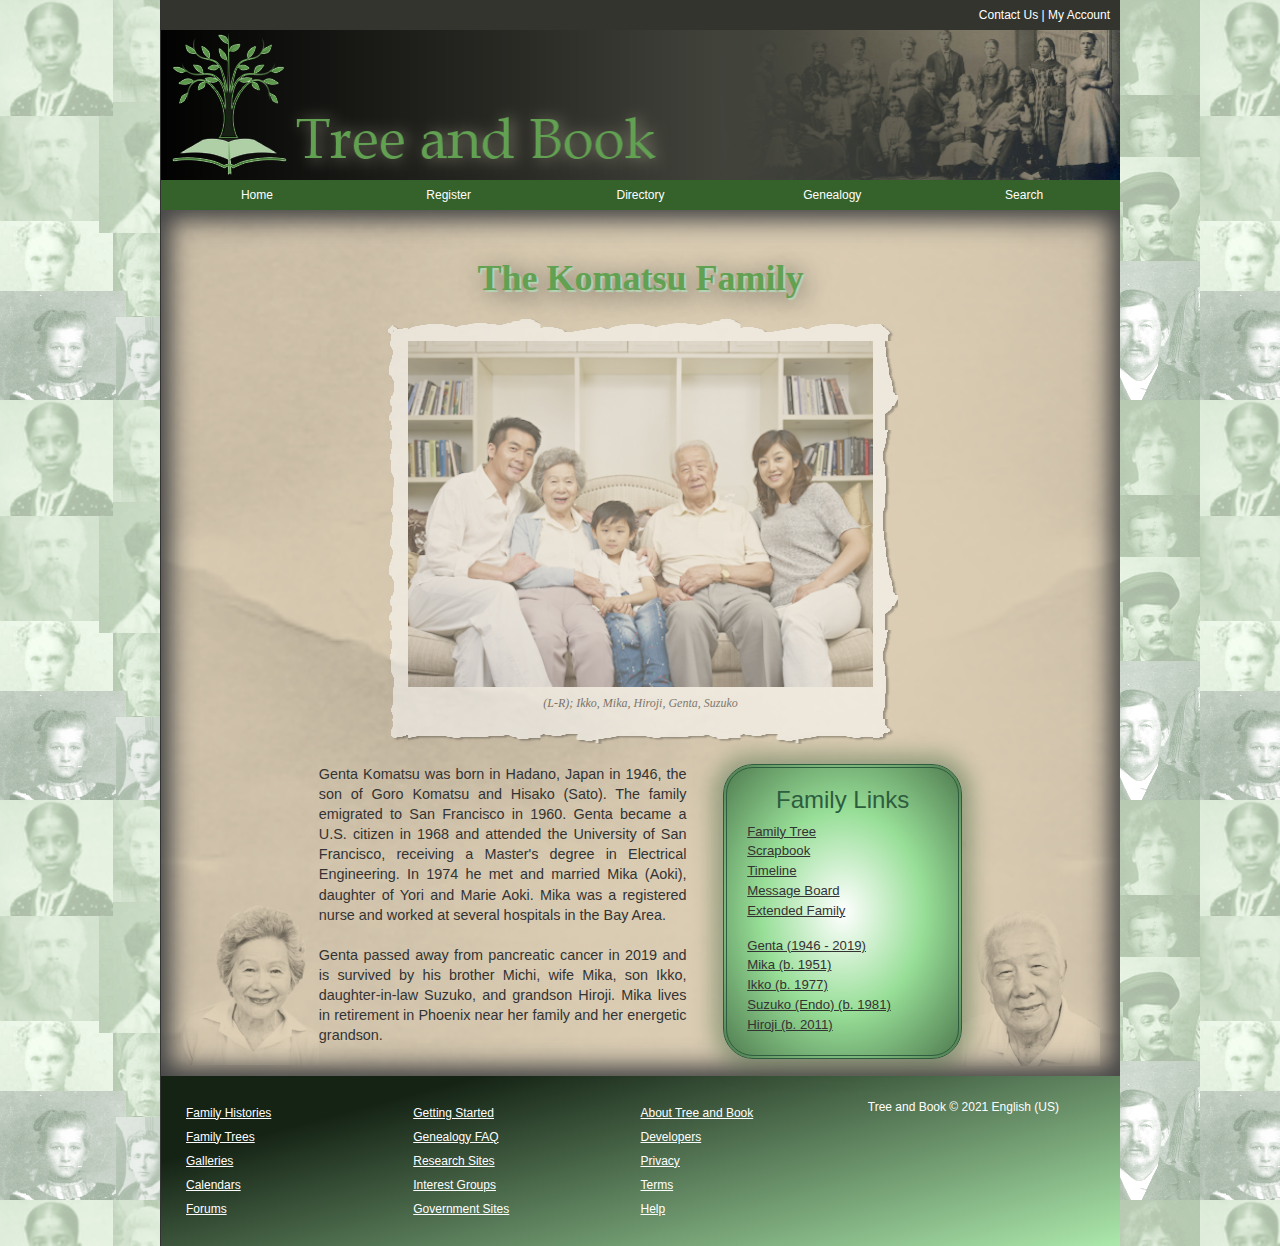
<file: index.html>
<!DOCTYPE html>
<html lang="en">
<head>
<!--
    New Perspectives on HTML5 and CSS3, 8th Edition
    Tutorial 4
    Tutorial Case
    
    Home Page of the Komatsu Family at Tree and Book
    Author: Aiden Cullin
    Date:   10/21/2025

    Filename: tb_komatsu.html
   -->
   
   <meta charset="utf-8" />
   <title>Tree and Book: The Komatsu Family</title>      
   <link href="tb_reset.css" rel="stylesheet" />
   <link href="tb_styles1.css" rel="stylesheet"/>
   <link href="tb_visual1.css" rel="stylesheet"/>
</head>

<body>
   <header>
      <nav id="topLinks">
         <a href="#">Contact Us</a> | 
         <a href="#">My Account</a>
      </nav>
      <img src="tb_logo.png" alt="Tree and Book" />
      <nav class="horizontal" id="mainLinks">
         <ul>
            <li><a href="#">Home</a></li>
            <li><a href="#">Register</a></li>
            <li><a href="#">Directory</a></li>
            <li><a href="#">Genealogy</a></li>
            <li><a href="#">Search</a></li>            
         </ul>
      </nav>
   </header>
   
 
   <article>
      <header>
         <h1>The Komatsu Family</h1>
         <figure>
         <img src="tb_komatsu.png" alt="family portrait" usemap="#family_map"/>
            <figcaption> (L-R); Ikko, Mika, Hiroji, Genta, Suzuko </figcaption>
         </figure>
         <!-- Image Map Generated by http://www.image-map.net/ -->

<map name="family_map">
    <area target="_blank" alt="Ikko Komatsu" title="Ikko Komatsu" href="tb_ikko.html." coords="121,141,75,72" shape="rect">
    <area target="_blank" alt="Mika Komatsu" title="Mika Komatsu" href="tb_mika.html" coords="129,161,164,109" shape="rect">
    <area target="_blank" alt="Hiroji Komatsu" title="Hiroji Komatsu" href="tb_hiroji.html" coords="175,207,223,155" shape="rect">
    <area target="_blank" alt="Genta Komatsu" title="Genta Komatsu" href="tb_genta.html" coords="253,153,297,98" shape="rect">
    <area target="_blank" alt="Suzuko Komatsu" title="Suzuko Komatsu" href="tb_suzuko.html" coords="332,146,379,83" shape="rect">
</map>
         
      </header>
      
      <section id="leftColumn">
         <p>Genta Komatsu was born in Hadano, Japan in 1946, the son of
            Goro Komatsu and Hisako (Sato). The family emigrated to San 
            Francisco in 1960. Genta became a U.S. citizen
            in 1968 and attended the University of San Francisco, receiving
            a Master's degree in Electrical Engineering. In 1974 he
            met and married Mika (Aoki), daughter of Yori and Marie Aoki. 
            Mika was a registered nurse and worked at several hospitals
            in the Bay Area.</p>
         <p>Genta passed away from pancreatic cancer in 2019 and is survived
            by his brother Michi, wife Mika, son Ikko, daughter-in-law Suzuko,
            and grandson Hiroji. Mika lives in retirement in Phoenix near
            her family and her energetic grandson.</p>                
      </section>
      
      <aside>
         <nav id="familyLinks">
            <h1>Family Links</h1>
            <ul>
               <li><a href="#">Family Tree</a></li>               
               <li><a href="#">Scrapbook</a></li>
               <li><a href="#">Timeline</a></li>
               <li><a href="#">Message Board</a></li>
               <li><a href="#">Extended Family</a></li>
               <li class="newGroup"><a href="tb_genta.html">Genta (1946 - 2019)</a></li>
               <li><a href="tb_mika.html">Mika (b. 1951)</a></li>
               <li><a href="tb_ikko.html">Ikko (b. 1977)</a></li>
               <li><a href="tb_suzuko.html">Suzuko (Endo) (b. 1981)</a></li>
               <li><a href="tb_hiroji.html">Hiroji (b. 2011)</a></li>   
            </ul>
         </nav>
      </aside>
      
   </article>   
 
   
   <footer>
      <nav class="vertical">
         <ul>
            <li><a href="#">Family Histories</a></li>         
            <li><a href="#">Family Trees</a></li>
            <li><a href="#">Galleries</a></li>
            <li><a href="#">Calendars</a></li>
            <li><a href="#">Forums</a></li>            
         </ul>
      </nav>
      <nav class="vertical">
         <ul>
            <li><a href="#">Getting Started</a></li>         
            <li><a href="#">Genealogy FAQ</a></li>
            <li><a href="#">Research Sites</a></li>
            <li><a href="#">Interest Groups</a></li>
            <li><a href="#">Government Sites</a></li>            
         </ul>         
      </nav>
      <nav class="vertical">
         <ul>
            <li><a href="#">About Tree and Book</a></li>         
            <li><a href="#">Developers</a></li>
            <li><a href="#">Privacy</a></li>
            <li><a href="#">Terms</a></li>
            <li><a href="#">Help</a></li>            
         </ul>         
      </nav>
      <section>Tree and Book &copy; 2021 English (US)</section>
   </footer>
   
</body>
</html>
</file>
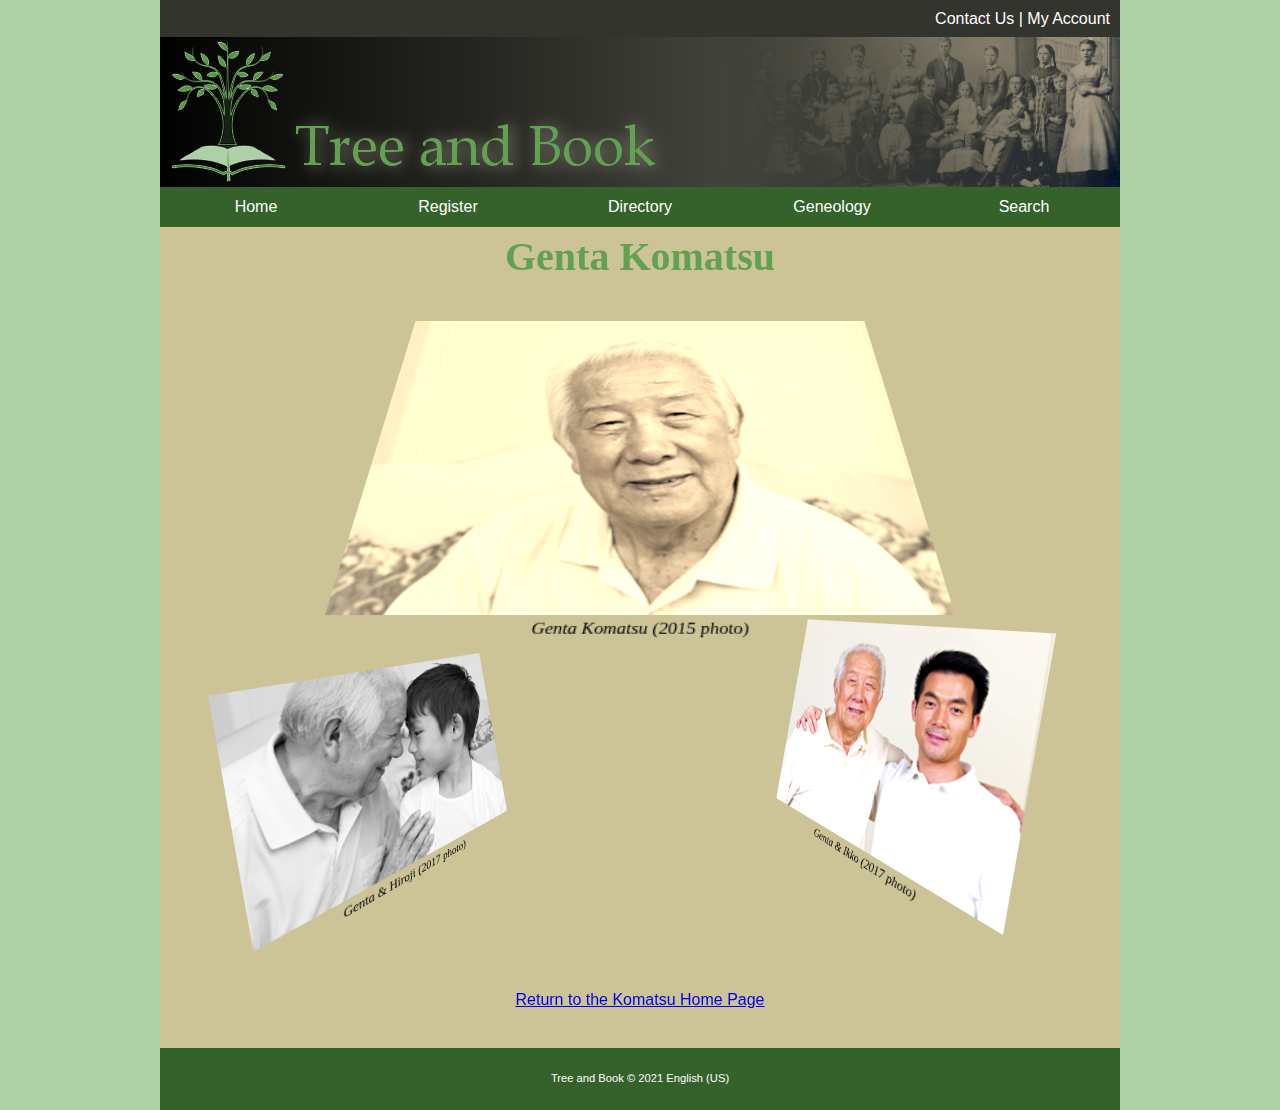
<file: tb_genta.html>
<!DOCTYPE html>
<html lang="en">
<head>
<!--
    New Perspectives on HTML5 and CSS3, 8th Edition
    Tutorial 4
    Tutorial Case
    
    Photo Page of Genta Komatsu
    Author: Aiden Cullin
    Date:   10/29/2025

    Filename: tb_genta.html
   -->
   <meta charset="utf-8" />
   <title>Tree and Book: Genta Komatsu</title>         
   <link href="tb_reset.css" rel="stylesheet"/>
   <link href="tb_styles2.css" rel="stylesheet"/>
   <link href="tb_visual2.css" rel="stylesheet"/>
</head>

<body>
   <header>
      <nav id="topLinks">
         <a href="#">Contact Us</a> | 
         <a href="#">My Account</a>
      </nav>
      <img src="tb_logo.png" alt="Tree and Book" />
      <nav class="horizontal" id="mainLinks">
         <ul>
            <li><a href="#">Home</a></li>
            <li><a href="#">Register</a></li>
            <li><a href="#">Directory</a></li>
            <li><a href="#">Geneology</a></li>
            <li><a href="#">Search</a></li>            
         </ul>
      </nav>
   </header>
   
 
   <article>
      <h1>Genta Komatsu</h1>
	  
      <figure id="figure1">
         <img src="tb_genta1.png" alt="" />
         <figcaption>Genta Komatsu (2015 photo)</figcaption>  
      </figure>
      
      <figure id="figure2">
         <img src="tb_genta2.png" alt="" id="genta2" />
         <figcaption>Genta &amp; Hiroji (2017 photo)</figcaption>
      </figure>
      
      <figure id="figure3">
         <img src="tb_genta3.png" alt="" id="genta3" />
         <figcaption>Genta &amp; Ikko (2017 photo)</figcaption>
      </figure>
      
      <p><a href="tb_komatsu.html">Return to the Komatsu Home Page</a></p>
      
   </article>   
 
   
   <footer>Tree and Book &copy; 2021 English (US)</footer>
   
</body>
</html>
</file>
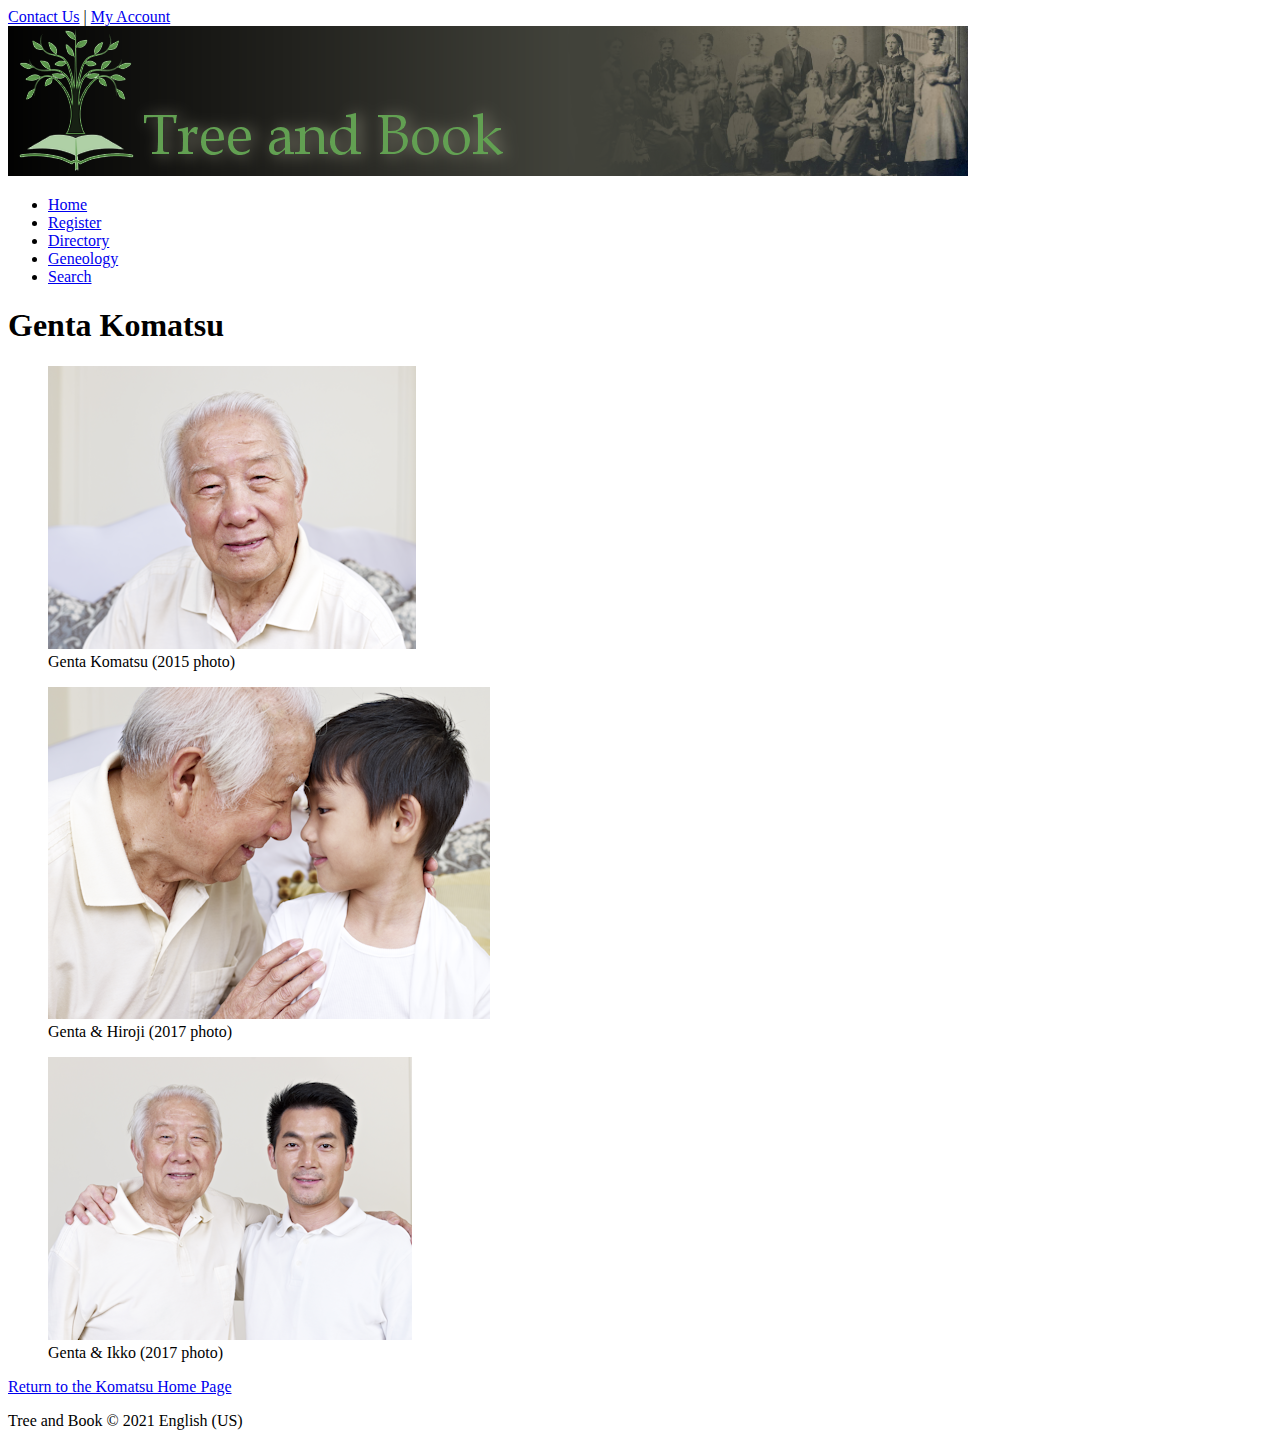
<file: tb_genta_txt.html>
<!DOCTYPE html>
<html lang="en">
<head>
<!--
    New Perspectives on HTML5 and CSS3, 8th Edition
    Tutorial 4
    Tutorial Case
    
    Photo Page of Genta Komatsu
    Author: 
    Date:   

    Filename: tb_genta.html
   -->
   <meta charset="utf-8" />
   <title>Tree and Book: Genta Komatsu</title>         

</head>

<body>
   <header>
      <nav id="topLinks">
         <a href="#">Contact Us</a> | 
         <a href="#">My Account</a>
      </nav>
      <img src="tb_logo.png" alt="Tree and Book" />
      <nav class="horizontal" id="mainLinks">
         <ul>
            <li><a href="#">Home</a></li>
            <li><a href="#">Register</a></li>
            <li><a href="#">Directory</a></li>
            <li><a href="#">Geneology</a></li>
            <li><a href="#">Search</a></li>            
         </ul>
      </nav>
   </header>
   
 
   <article>
      <h1>Genta Komatsu</h1>
	  
      <figure id="figure1">
         <img src="tb_genta1.png" alt="" />
         <figcaption>Genta Komatsu (2015 photo)</figcaption>  
      </figure>
      
      <figure id="figure2">
         <img src="tb_genta2.png" alt="" id="genta2" />
         <figcaption>Genta &amp; Hiroji (2017 photo)</figcaption>
      </figure>
      
      <figure id="figure3">
         <img src="tb_genta3.png" alt="" id="genta3" />
         <figcaption>Genta &amp; Ikko (2017 photo)</figcaption>
      </figure>
      
      <p><a href="tb_komatsu.html">Return to the Komatsu Home Page</a></p>
      
   </article>   
 
   
   <footer>Tree and Book &copy; 2021 English (US)</footer>
   
</body>
</html>
</file>
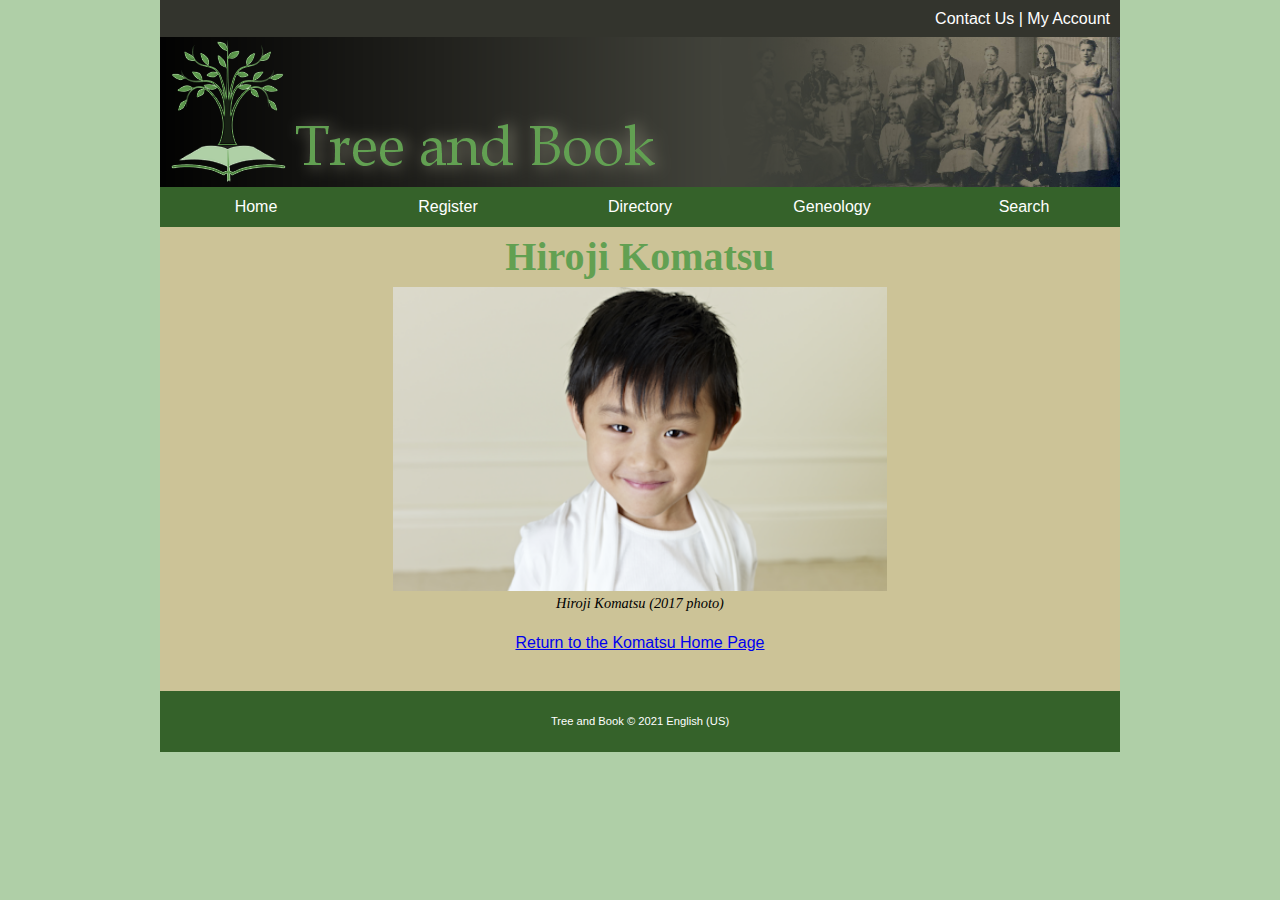
<file: tb_hiroji.html>
<!DOCTYPE html>
<html lang="en">
<head>
<!--
    New Perspectives on HTML5 and CSS3, 8th Edition
    Tutorial 4
    Tutorial Case
    
    Photo Page of Hiroji Komatsu

    Filename: tb_hiroji.html
   -->
   <meta charset="utf-8" />
   <title>Tree and Book: Hiroji Komatsu</title>
   <link href="tb_reset.css" rel="stylesheet" />
   <link href="tb_styles2.css" rel="stylesheet" />        

</head>

<body>
   <header>
      <nav id="topLinks">
         <a href="#">Contact Us</a> | 
         <a href="#">My Account</a>
      </nav>
      <img src="tb_logo.png" alt="Tree and Book" />
      <nav class="horizontal" id="mainLinks">
         <ul>
            <li><a href="#">Home</a></li>
            <li><a href="#">Register</a></li>
            <li><a href="#">Directory</a></li>
            <li><a href="#">Geneology</a></li>
            <li><a href="#">Search</a></li>            
         </ul>
      </nav>
   </header>
   
 
   <article>
	 <h1>Hiroji Komatsu</h1>
	 <figure id="figure1">
            <img id="family" src="tb_hiroji1.png" alt="" />
            <figcaption>Hiroji Komatsu (2017 photo)</figcaption>  
	 </figure>
      
      <p><a href="tb_komatsu.html">Return to the Komatsu Home Page</a></p>
      
   </article>   
 
   
   <footer>Tree and Book &copy; 2021 English (US)</footer>
   
</body>
</html>
</file>
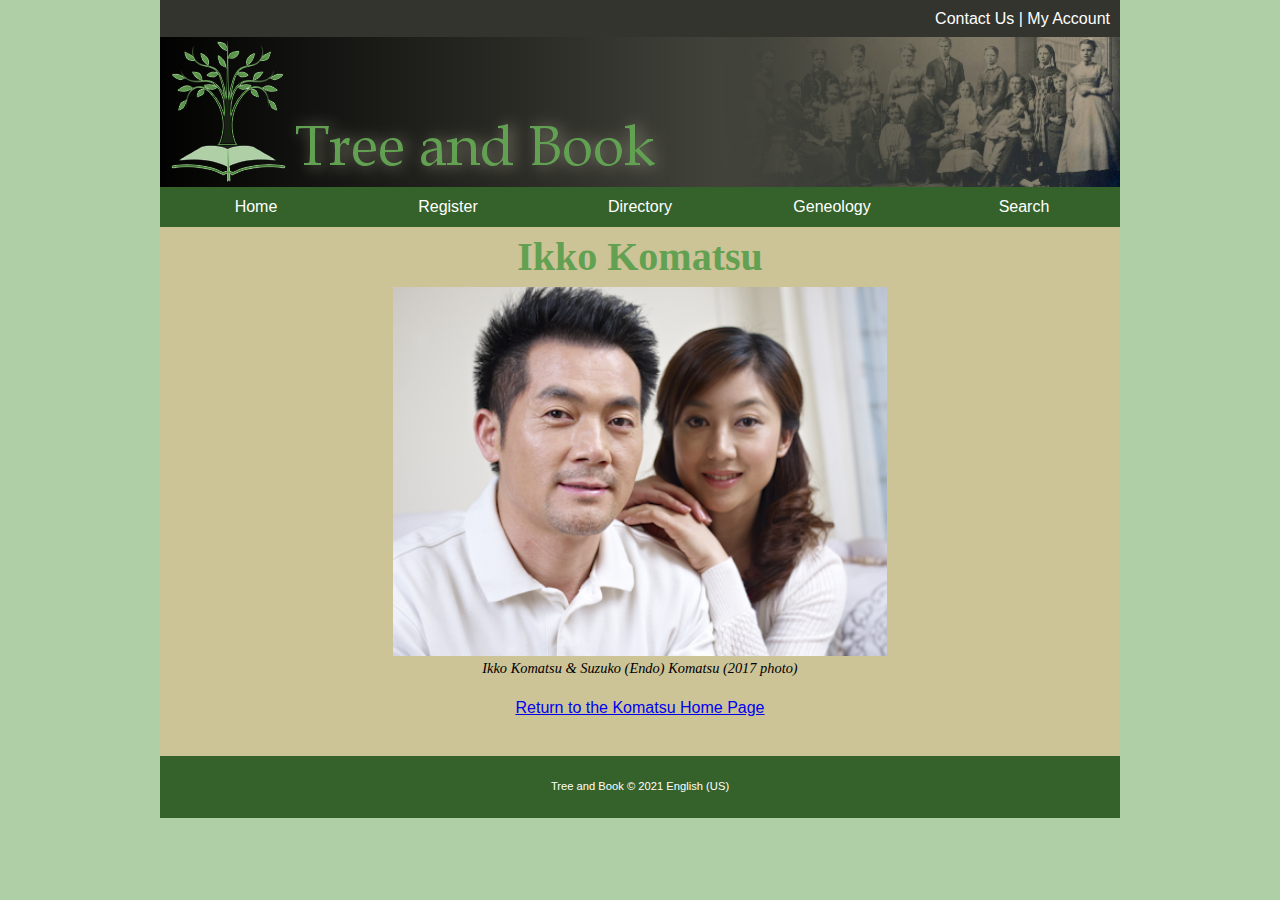
<file: tb_ikko.html>
<!DOCTYPE html>
<html lang="en">
<head>
<!--
    New Perspectives on HTML5 and CSS3, 8th Edition
    Tutorial 4
    Tutorial Case
    
    Photo Page of Ikko Komatsu

    Filename: tb_ikko.html
   -->
   <meta charset="utf-8" />
   <title>Tree and Book: Ikko Komatsu</title>
   <link href="tb_reset.css" rel="stylesheet" />
   <link href="tb_styles2.css" rel="stylesheet" />        

</head>

<body>
   <header>
      <nav id="topLinks">
         <a href="#">Contact Us</a> | 
         <a href="#">My Account</a>
      </nav>
      <img src="tb_logo.png" alt="Tree and Book" />
      <nav class="horizontal" id="mainLinks">
         <ul>
            <li><a href="#">Home</a></li>
            <li><a href="#">Register</a></li>
            <li><a href="#">Directory</a></li>
            <li><a href="#">Geneology</a></li>
            <li><a href="#">Search</a></li>            
         </ul>
      </nav>
   </header>
   
 
   <article>
	 <h1>Ikko Komatsu</h1>
	 <figure id="figure1">
            <img id="family" src="tb_ikko1.png" alt="" />
            <figcaption>Ikko Komatsu &amp; Suzuko (Endo) Komatsu (2017 photo)</figcaption>  
	 </figure>
      
      <p><a href="tb_komatsu.html">Return to the Komatsu Home Page</a></p>
      
   </article>   
 
   <footer>Tree and Book &copy; 2021 English (US)</footer>
   
</body>
</html>
</file>
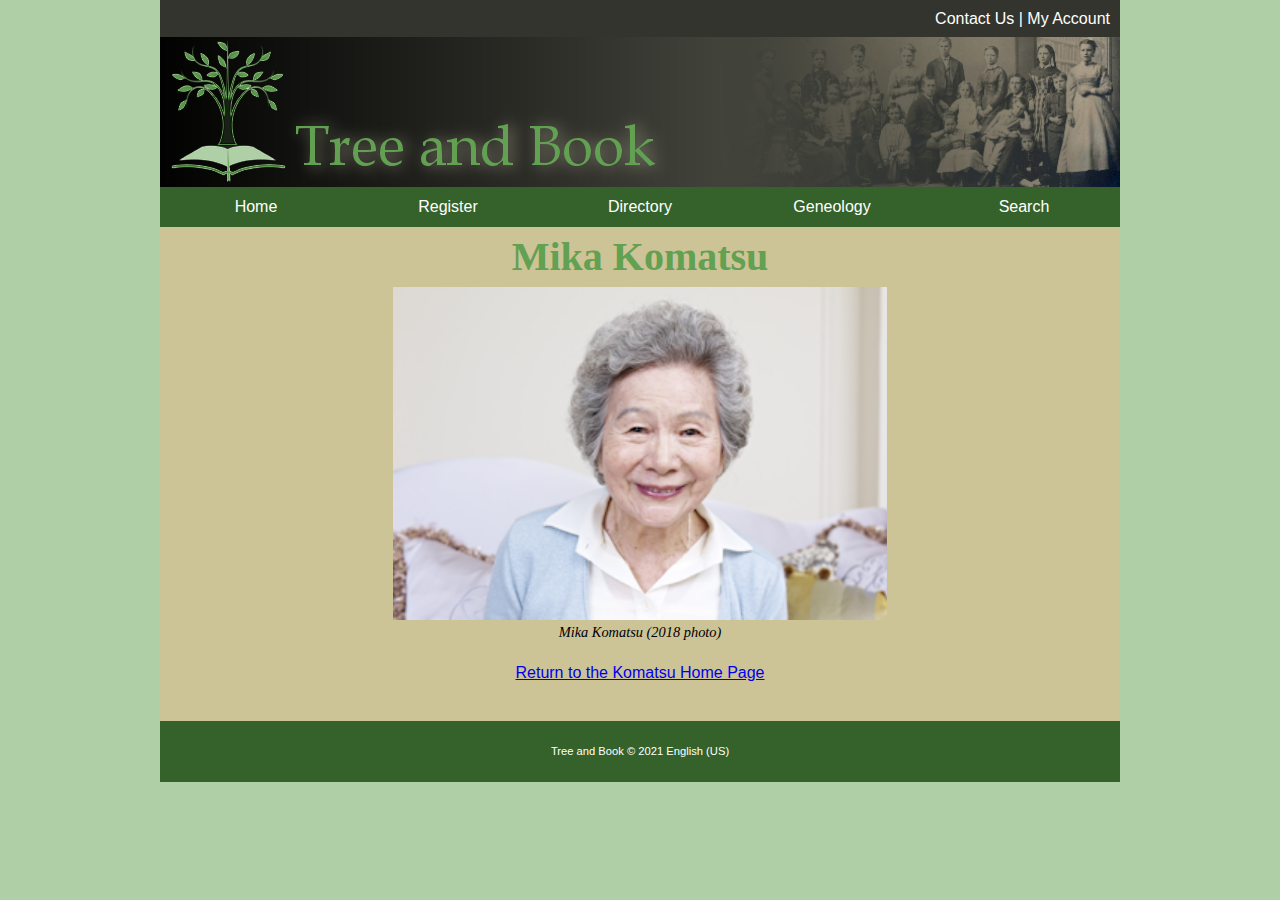
<file: tb_mika.html>
<!DOCTYPE html>
<html lang="en">
<head>
<!--
    New Perspectives on HTML5 and CSS3, 8th Edition
    Tutorial 4
    Tutorial Case
    
    Photo Page of Mika Komatsu

    Filename: tb_mika.html
   -->
   <meta charset="utf-8" />
   <title>Tree and Book: Mika Komatsu</title>
   <link href="tb_reset.css" rel="stylesheet" />
   <link href="tb_styles2.css" rel="stylesheet" />        

</head>

<body>
   <header>
      <nav id="topLinks">
         <a href="#">Contact Us</a> | 
         <a href="#">My Account</a>
      </nav>
      <img src="tb_logo.png" alt="Tree and Book" />
      <nav class="horizontal" id="mainLinks">
         <ul>
            <li><a href="#">Home</a></li>
            <li><a href="#">Register</a></li>
            <li><a href="#">Directory</a></li>
            <li><a href="#">Geneology</a></li>
            <li><a href="#">Search</a></li>            
         </ul>
      </nav>
   </header>
   
 
   <article>
	 <h1>Mika Komatsu</h1>
	 <figure id="figure1">
            <img id="family" src="tb_mika1.png" alt="" />
            <figcaption>Mika Komatsu (2018 photo)</figcaption>  
	 </figure>
      
      <p><a href="tb_komatsu.html">Return to the Komatsu Home Page</a></p>
      
   </article>   
 
   
   <footer>Tree and Book &copy; 2021 English (US)</footer>
   
</body>
</html>
</file>
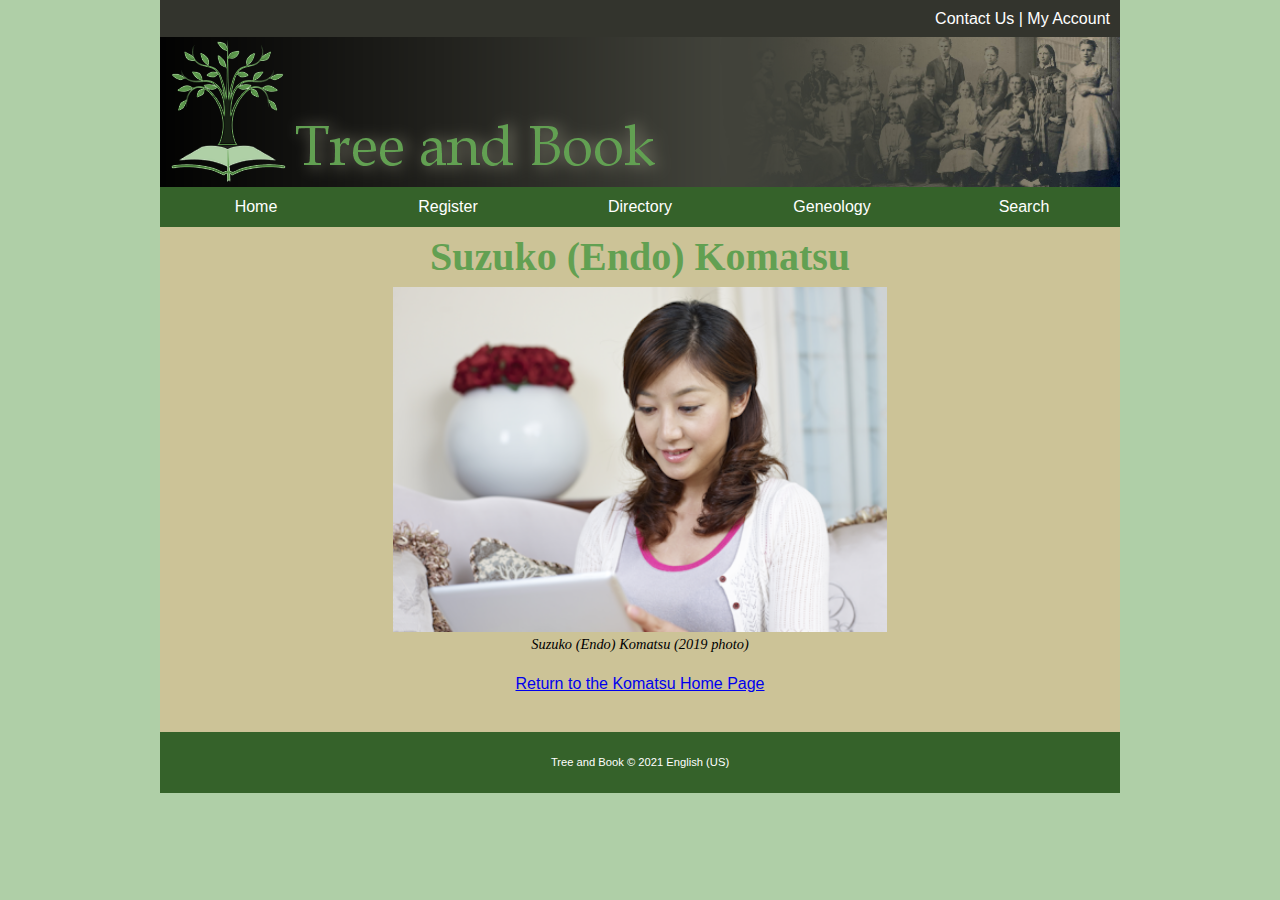
<file: tb_suzuko.html>
<!DOCTYPE html>
<html lang="en">
<head>
<!--
    New Perspectives on HTML5 and CSS3, 8th Edition
    Tutorial 4
    Tutorial Case
    
    Photo Page of Suzuko Komatsu

    Filename: tb_suzuko.html
   -->
   <meta charset="utf-8" />
   <title>Tree and Book: Suzuko (Endo) Komatsu</title>
   <link href="tb_reset.css" rel="stylesheet" type="text/css" />
   <link href="tb_styles2.css" rel="stylesheet" type="text/css" />        

</head>

<body>
   <header>
      <nav id="topLinks">
         <a href="#">Contact Us</a> | 
         <a href="#">My Account</a>
      </nav>
      <img src="tb_logo.png" alt="Tree and Book" />
      <nav class="horizontal" id="mainLinks">
         <ul>
            <li><a href="#">Home</a></li>
            <li><a href="#">Register</a></li>
            <li><a href="#">Directory</a></li>
            <li><a href="#">Geneology</a></li>
            <li><a href="#">Search</a></li>            
         </ul>
      </nav>
   </header>
   
 
   <article>
	 <h1>Suzuko (Endo) Komatsu</h1>
	 <figure id="figure1">
            <img id="family" src="tb_suzuko1.png" alt="" />
            <figcaption>Suzuko (Endo) Komatsu (2019 photo)</figcaption>  
	 </figure>
      
      <p><a href="tb_komatsu.html">Return to the Komatsu Home Page</a></p>
      
   </article>   
 
   
   <footer>Tree and Book &copy; 2021 English (US)</footer>
   
</body>
</html>
</file>
<file: tb_styles1.css>
@charset "utf-8";

/*
   New Perspectives on HTML5 and CSS3, 8th Edition
   Tutorial 4
   Tutorial Case
   
   Layout and Typographical Style Sheet for Tree and Book Family Home Page   
   
   Filename: tb_styles.css

*/

/* HTML Styles */

html {
   background-color: rgb(175, 207, 167);  
   color: rgb(51, 51, 51);
   font-size: 12px;
}


/* Page Body Styles */

body {
   background-color: rgb(211, 211, 211);
   font-family: Verdana, Geneva, Arial, sans-serif; 	
   margin-left: auto;
   margin-right: auto;
   width: 960px;
}


/* Body Header Styles */

body > header > img {
	display: block;
	width: 100%;
}

body > header > nav#topLinks {
	background-color: rgb(51, 52, 45);
	color: white;
	line-height: 1.7em;
	text-align: right;
	padding: 5px 10px 5px 0px;
}


nav#topLinks a:link, nav#topLinks a:visited {
	color: white;
}

nav#topLinks a:hover, nav#topLinks a:active {
	color: rgb(248, 237, 212);
}

nav#mainLinks ul li {
	background-color: rgb(53, 98, 42);	
	display: block;
	float: left;
	text-align: center;
	width: 20%;	
}

nav#mainLinks ul li a {
	color: white;	
	display: block;
	height: 2.5em;	
	text-align: center;
	line-height: 2.5em;	
}

nav#mainLinks a:link, nav#mainLinks a:visited {
	color: white;
}

nav#mainLinks a:hover, nav#mainLinks a:active {
	background-color: rgb(51, 51, 45);
}


/* Article  Styles */
article {	
   clear: both;			   
   padding: 30px 20px 10px 20px;
}

article header {
	margin: 20px auto;	
	width: 70%;
}

article header h1 {
	color: rgb(98, 160, 82);	
	font-family: Baskerville, "Palatino Linotype", Palatino, 
	             "Century Schoolbook", "Times New Roman", serif;
	font-size: 3em;
	text-align: center;
}

article::after {
   clear: both;	
   content: "";
   display: table;
}


/* Section Styles */

section#leftColumn {
	float: left;	
	margin-left: 15%;
	margin-right: 4%;
	width: 40%; 	
}

section#leftColumn p {
	font-size: 1.2em;
	line-height: 1.4em;	
	margin-bottom: 20px;
	text-align: justify;
}


/* Aside Styles */

aside {
	background-color: rgba(175, 207, 167, 0.6);
	float: left;
	margin-right: 15%;
	padding: 20px;
	width: 26%;	 
}

aside h1 {
	color: rgb(45, 93, 62);	
	font-weight: normal;
	font-size: 2em;
	margin-bottom: 10px;
	text-align: center;
}

aside li {
	font-size: 1.1em;
	line-height: 1.5em;
}

aside li.newGroup {
	margin-top: 15px;
}

nav#familyLinks a {
	color: rgb(51, 51, 51);
	text-decoration: underline;
}


/* Footer Styles */

footer {
	background-color: rgb(53, 98, 42);
	color: white;	
	display: block;
	padding: 25px;
}

body > footer > nav.vertical, body > footer > section {
	float: left;
	width: 25%;	
}

body > footer > nav.vertical > ul {
	line-height: 2em;
}

footer nav a {
	text-decoration: underline;
}

footer a:visited, footer a:link {
	color: white;
}

footer a:hover, footer a:active {
	color: white;
}

footer::after {
   clear: both;	
   content: "";
   display: table;
}
</file>
<file: tb_visual1.css>
@charset "utf-8";

/*
   New Perspectives on HTML5 and CSS3, 8th Edition
   Tutorial 4
   Tutorial Case
   
   Visual Style Sheet for Tree and Book Family Home Page
   Author: Aiden Cullin
   Date:   10/21/2025
   
   Filename: tb_visual1.css

*/


/* Figure Box Styles */
figure{
   border-style: solid;
   border-width: 25px;
   border-image: url(tb_border.png) 50 repeat;
   margin: 20px auto 0px;
   opacity: 0.55;
   width: 80%
}

figure img{
   display: block;
   width: 100%;
}

figure figcaption{
   background-color: white;
   font-family: 'Palatino Linotype', Palatino, 'Times New Roman', serif;
   font-style: italic;
   padding: 10px 0;
   text-align: center;
}

/* HTML Styles */
html{
   background-image: url(tb_back1.png);
}

/* Article Styles */
article{
   background: url(tb_back2.png) bottom right / 15% no-repeat content-box,
      url(tb_back3.png) bottom left / 15% no-repeat content-box,
      url(tb_back4.png) 100%/cover no-repeat,
      rgb(211,211,211);
   box-shadow: inset rgb(71, 71, 71) -10px -10px 25px, 
      inset rgb(71, 71, 71) 10px 10px 25px;
}

article header h1{
   text-shadow: rgb(181,211,181) 2px 2px 1px,
      rgba(21, 21, 21, 0.66) 5px 5px 25px;
}

/* Page Body Styles */
body{
   border-left: 1px solid rgb(51, 51, 51);
   border-right: 1 px solid rgb(51, 51, 51);
   box-shadow: rgb (51, 51, 51) 15px 0px 25px,
      rgb(51, 51, 51) -15px 0px 25px;
}

/* Aside Styles */
aside{
   background: radial-gradient(white, rgb(151, 222, 151), rgb(81, 125, 81));
   border: 4px double rgb(45, 93, 62);
   border-radius: 30px;
   box-shadow: rgba(51, 91, 51, 0.4) 0px 0px 20px 10px;
}

/* Footer Styles */
footer{
   background: linear-gradient(345deg, rgb(172, 232, 172), rgb(21, 35, 21) 80%)
}
</file>
<file: tb_styles2.css>
@charset "utf-8";

/*
   New Perspectives on HTML5 and CSS3, 8th Edition
   Tutorial 4
   Tutorial Case
   
   Layout and Typographical Style Sheet for Photo Pages at Tree and Book
   
   Filename: tb_styles2.css

*/

html {
   background-color: rgb(175, 207, 167);
}

/* Page Body Styles */
body {
   background-color: rgb(204, 195, 151);
   font-family: Verdana, Geneva, Arial, sans-serif; 	
   margin-left: auto;
   margin-right: auto;
   width: 960px;  
}

/* Body Header Styles */

body > header > img {
	display: block;
	width: 100%;
}

body > header > nav#topLinks {
	background-color: rgb(51, 52, 45);
	color: white;
	line-height: 1.7em;
	text-align: right;
	padding: 5px 10px 5px 0px;
}

nav#topLinks a:link, nav#topLinks a:visited {
	color: white;
}

nav#topLinks a:hover, nav#topLinks a:active {
	color: rgb(248, 237, 212);
}

nav#mainLinks ul li {
	background-color: rgb(53, 98, 42);	
	display: block;
	float: left;
	text-align: center;
	width: 20%;	
}

nav#mainLinks ul li a {
	color: white;	
	display: block;
	height: 2.5em;	
	text-align: center;
	line-height: 2.5em;	
}

nav#mainLinks a:link, nav#mainLinks a:visited {
	color: white;
}

nav#mainLinks a:hover, nav#mainLinks a:active {
	background-color: rgb(51, 51, 45);
}


/* Article  Styles */

article {
   clear: left;	
   width: 90%;
   margin: 10px auto;
   padding: 10px 20px;
}


article h1 {
	font-family: Baskerville, "Palatino Linotype", Palatino, 
	             "Century Schoolbook", "Times New Roman", serif;
	font-size: 2.5em;
	color: rgb(98, 160, 82);	
	text-align: center;	
}

article p {
	clear: both;
    margin-bottom: 20px;	
	text-align: center;
}

article::after {
   clear: both;   
   content: "";
   display: table;
}


/* Footer Styles */
footer {
	background-color: rgb(53, 98, 42);	
	color: white;	
	font-size: 0.7em;
	text-align: center;
	padding: 25px;
}



/* Figure Box Styles */

figure img {
	display: block;
	width: 100%;
}

figure figcaption {
	font-size: 0.9em;
	font-style: italic;
	font-family: Baskerville, "Palatino Linotype", Palatino, 
	             "Century Schoolbook", "Times New Roman", serif;
	margin: 5px 0px;
	text-align: center;	
}

figure#figure1 { 
	margin: 10px auto;	
	padding-bottom: 10px;
	width: 60%;
}


figure#figure2, figure#figure3 {  
	display: block;
	float: left;
	margin-left: 5%;
	margin-right: 5%;
	width: 40%;	
}
</file>
<file: tb_visual2.css>
@charset "utf-8";

/*
   New Perspectives on HTML5 and CSS3, 8th Edition
   Tutorial 4
   Tutorial Case
   
   Visual Effects Style Sheet for Photo Page at Tree and Book
   Author: Aiden Cullin
   Date:   10/29/2025
   
   Filename: tb_visual2.css

*/


/* Transformation Styles */
article {
   perspective: 600px;
}

figure#figure1{
   transform: rotateX(30deg) translateZ(50px);
   box-shadow: rgb(51, 51, 51) 10px, 10px, 25px;
}

figure#figure2{
   transform: rotate(-40deg) scale(0.8, 0.8)
      translate(20px, -100px)
      rotateZ(30deg) rotateY(60deg);
   box-shadow: rgb(101, 101, 101) 10px, 10px, 25px;
}

figure#figure3{
   transform: rotate(10deg) scale(0.9, 0.9)
      translateY(-120px)
      rotateY(-70deg) translateZ(-20px);
   box-shadow: rgb(101, 101, 101) 10px, -10px, 25px;
}

/* Filter Styles */
figure#figure1{
   filter: sepia(0.8);
}

figure#figure2{
   filter: grayscale(1);
}

figure#figure3{
   filter: saturate(1.5) contrast(1.2);
}
</file>
